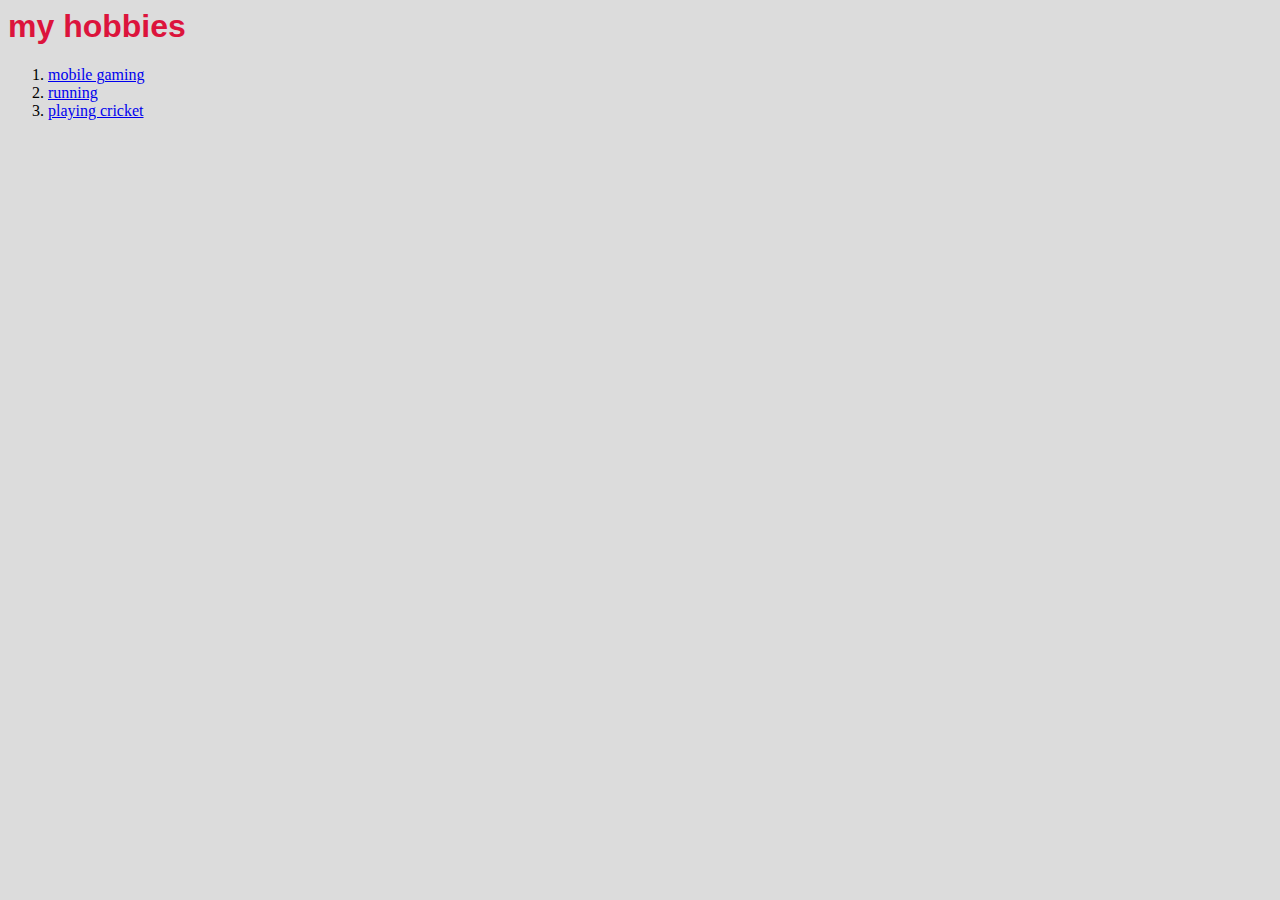
<file: hobbies.html>
<html>
    <head>
        <meta charset="">
        <title> MY HOBBIES</title>
        <link rel="stylesheet" href="styles.css">

    </head>
    <body>
        <h1>my hobbies</h1>
        <ol>
            <li> <a href="https://www.youtube.com/watch?v=_HWrP3SGc7o">mobile gaming</a></li>
            <li> <a href="https://www.youtube.com/watch?v=LEIxpcYukqc"> running</a></li>
            <li><a href="https://www.youtube.com/watch?v=b4OH3vBANa4">playing cricket</a></li>
        </ol>
    </body>
</html>
</file>
<file: styles.css>
/* index HTML*/
body{

    background-color:gainsboro;
}
hr{

    
    border-style: none;
    border-top-style: dotted;
    border-color: gainsboro;
    border-width: 5px;
    
    width: 3%;
}
h1{
    color:crimson ;
    font-family:'Franklin Gothic Medium', 'Arial Narrow', Arial, sans-serif ;
    
}
h3{
    color:crimson;
    font-family: 'Franklin Gothic Medium', 'Arial Narrow', Arial, sans-serif;
}

ul{
    background-color:#E7E0C9;
    
}
table{
    background-color: rgb(255, 234, 255) ;
}

#heading{
    color:deepskyblue;
}
.profile{
    background-color: deepskyblue;
}
.circular{
    border-radius: 20%;
}
</file>
